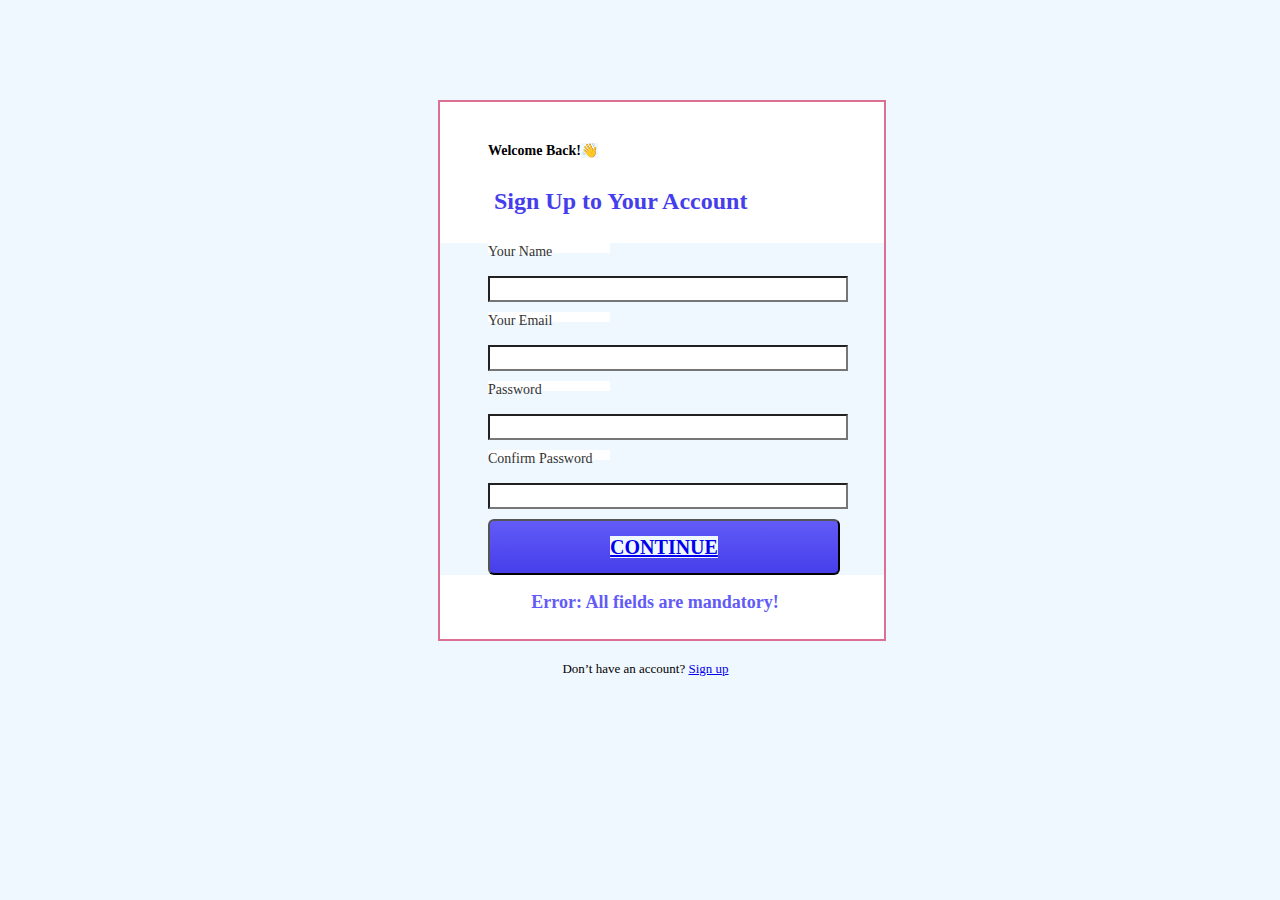
<file: index.html>
<!DOCTYPE html>
<html lang="en">

<head>
    <meta charset="UTF-8">
    <meta name="viewport" content="width=device-width, initial-scale=1.0">
    <title>F3 contest 3 july Suji</title>
    <link rel="stylesheet" href="style.css">
</head>

<body>
    <div class="container">
        <div class="box1">
            <div class="signup1">
                <p id="welcome">Welcome Back!<span>&#128075;</span></p>
                <h2 class="account">Sign Up to Your Account</h2>
                <form id="signuporm">
                <p id="pname">Your Name </p><br>
                <input type="text" id="name"><br>
                <p id="pemail">Your Email </p><br>
                <input type="text" id="email"><br>
                <p id="ppassword">Password </p><br>
                <input type="password" id="password"><br>
                <p id="pconfirm">Confirm Password</p> <br>
                <input type="password" id="confirm"><br>
                <button id="btn" type="submit" ><a href="profile.html">CONTINUE</a></a></button>
                <p id="signupMessage"></p>
            </form>
                <h2 id="error">Error: All fields are mandatory!</h2>
            </div>
            <p id="dont"> Don’t have an account? <a href="index.html">Sign up</a> </p>
        </div>
    </div>
    <script src="script.js"></script>
</body>

</html>
</file>
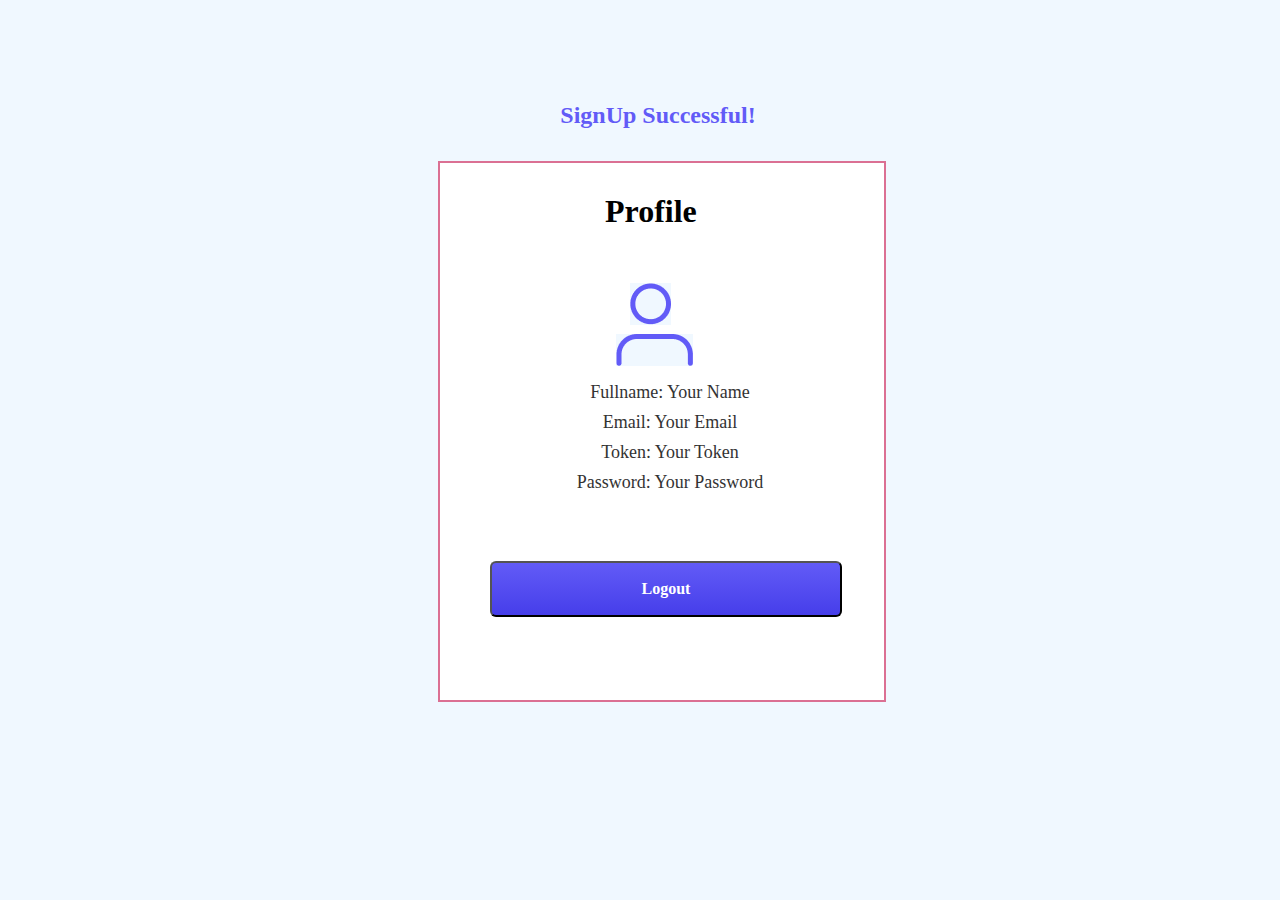
<file: profile.html>
<!DOCTYPE html>
<html lang="en">

<head>
    <meta charset="UTF-8">
    <meta name="viewport" content="width=device-width, initial-scale=1.0">
    <title>F3 contest 3 july Suji</title>
    <link rel="stylesheet" href="style1.css">
</head>

<body>
    <div class="container">
        <div class="box1">
            <h3 id="signup">SignUp Successful!</h3>
            <div class="signup1">
                <h1 id="pro">Profile</h1>
                <div class="icn"><img src="./image/Vector.png" alt="">
                <div class="icn1"><img src="./image/Vector (1).png" alt=""></div>
                <p id="name">Fullname: Your Name</p>
                <p id="email">Email: Your Email</p>
                <p id="token">Token: Your Token</p>
                <p id="password">Password: Your Password</p>
                <button id="logoutBtn">Logout</button>
            </div>
        </div>
        <script src="script.js"></script>
</body>

</html>
</file>
<file: style.css>
* {
    background-color: aliceblue;
}

.box1 {
    width: 600px;
    height: 750px;
    margin-top: 50px;
    margin-left: 80px;
    
}

.signup1 {
    width: 444px;
    height: 537px;
    margin-top: 100px;
    margin-left: 350px;
    border: 2px solid palevioletred;
    background-color: white;
}

#welcome {
    width: 116px;
    height: 22.32158660888672px;
    margin-top: 40px;
    margin-left: 48px;
    font-family: Mulish;
    font-size: 14px;
    font-weight: 400;
    line-height: 18px;
    letter-spacing: 0em;
    text-align: left;
    font-family: Mulish;
    font-size: 14px;
    font-weight: 700;
    line-height: 18px;
    letter-spacing: 0em;
    text-align: left;
    background-color: white;
    color: linear-gradient(0deg, #333333, #333333),
        linear-gradient(0deg, #757575, #757575);

}

.account {
    width: 340px;
    height: 37px;
    margin-top: 22px;
    margin-left: 54px;
    font-family: Mulish;
    font-size: 24px;
    font-weight: 700;
    line-height: 30px;
    letter-spacing: 0em;
    text-align: left;
    color: #333333;
    background-color: white;
    color: #463EEA;
}

#pname {
    width: 122px;
    height: 10px;
    margin: 0;
    margin-top: 10px;
    margin-left: 48px;
    font-family: Mulish;
    font-size: 14px;
    font-weight: 500;
    line-height: 18px;
    letter-spacing: 0em;
    text-align: left;
    color: #333333;
    background-color: white;
}

#name {
    width: 352px;
    height: 20px;
    margin: 0;
    margin-top: 5px;
    margin-left: 48px;
    font-family: Mulish;
    font-size: 14px;
    font-weight: 500;
    line-height: 18px;
    letter-spacing: 0em;
    text-align: left;
    color: #333333;
    background-color: white;
}

#pemail {
    width: 122px;
    height: 10px;
    margin: 0;
    margin-top: 10px;
    margin-left: 48px;
    font-family: Mulish;
    font-size: 14px;
    font-weight: 500;
    line-height: 18px;
    letter-spacing: 0em;
    text-align: left;
    color: #333333;
    background-color: white;
}

#email {
    width: 352px;
    height: 20px;
    margin: 0;
    margin-top: 5px;
    margin-left: 48px;
    font-family: Mulish;
    font-size: 14px;
    font-weight: 500;
    line-height: 18px;
    letter-spacing: 0em;
    text-align: left;
    color: #333333;
    background-color: white;
}

#ppassword {
    width: 122px;
    height: 10px;
    margin: 0;
    margin-top: 10px;
    margin-left: 48px;
    font-family: Mulish;
    font-size: 14px;
    font-weight: 500;
    line-height: 18px;
    letter-spacing: 0em;
    text-align: left;
    color: #333333;
    background-color: white;
}

#password {
    width: 352px;
    height: 20px;
    margin: 0;
    margin-top: 5px;
    margin-left: 48px;
    font-family: Mulish;
    font-size: 14px;
    font-weight: 500;
    line-height: 18px;
    letter-spacing: 0em;
    text-align: left;
    color: #333333;
    background-color: white;
}

#pconfirm {
    width: 122px;
    height: 10px;
    margin: 0;
    margin-top: 10px;
    margin-left: 48px;
    font-family: Mulish;
    font-size: 14px;
    font-weight: 500;
    line-height: 18px;
    letter-spacing: 0em;
    text-align: left;
    color: #333333;
    background-color: white;
}

#confirm {
    width: 352px;
    height: 20px;
    margin: 0;
    margin-top: 5px;
    margin-left: 48px;
    font-family: Mulish;
    font-size: 14px;
    font-weight: 500;
    line-height: 18px;
    letter-spacing: 0em;
    text-align: left;
    color: #333333;
    background-color: white;
}

#btn {
    width: 352px;
    height: 55.8px;
    margin-top: 10px;
    margin-left: 48px;
    padding: 9px 14px 9px 14px;
    border-radius: 6px;
    gap: 10px;
    background: linear-gradient(180deg, #625BF7 0%, #463EEA 100%);
    color: white;
    font-family: Mulish;
    font-size: 20px;
    font-weight: 800;
    line-height: 18px;
    letter-spacing: 0em;
    text-align: center;
}

#error {
    width: 340px;
    height: 37px;
    margin-top: 10px;
    margin-left: 45px;
    font-family: Mulish;
    font-size: 18px;
    font-weight: 700;
    line-height: 23px;
    letter-spacing: 0em;
    text-align: center;
    color: #625BF7;
    background-color: white;
}

#dont {
    width: 175px;
    height: 15px;
    margin-top: 20px;
    margin-left: 470px;
    font-family: Mulish;
    font-size: 13px;
    font-weight: 400;
    line-height: 15px;
    letter-spacing: 0em;
    text-align: center;
    color: linear-gradient(0deg, #333333, #333333),
        linear-gradient(0deg, #625BF7, #625BF7);
}
@media screen and (max-width: 600px) {
    .container {
      max-width: 100%;
      padding: 10px;
    }
  }
</file>
<file: style1.css>
* {
    background-color: aliceblue;
}

.box1 {
    width: 600px;
    height: 750px;
    margin-top: 50px;
    margin-left: 80px;

}

#signup {
    width: 340px;
    height: 37px;
    margin-top: 100px;
    margin-left: 400px;
    color: #625BF7;
    font-family: Mulish;
    font-size: 24px;
    font-weight: 700;
    line-height: 30px;
    letter-spacing: 0em;
    text-align: center;

}

.signup1 {
    width: 444px;
    height: 537px;
    margin-top: 15px;
    margin-left: 350px;
    border: 2px solid palevioletred;
    background-color: white;
}

#pro {
    width: 80px;
    height: 30px;
    margin-top: 30px;
    margin-left: 165px;
    background-color: white;
}

.icn {
    width: 35.66666793823242px;
    height: 35.66666793823242px;
    margin-top: 60px;
    margin-left: 190px;
    background: #625BF7;
}

.icn1 {
    width: 71.33333587646484px;
    height: 26.75px;
    margin-top: 5px;
    margin-left: -14px;
    background: #625BF7;

}

#name {
    width: 340px;
    height: 37px;
    margin-top: 20px;
    margin-left: -130px;
    font-family: Mulish;
    font-size: 18px;
    font-weight: 400;
    line-height: 23px;
    letter-spacing: 0em;
    text-align: center;
    color: #333333;
    background-color: white;
}

#email {
    width: 340px;
    height: 37px;
    margin-top: -25px;
    margin-left: -130px;
    font-family: Mulish;
    font-size: 18px;
    font-weight: 400;
    line-height: 23px;
    letter-spacing: 0em;
    text-align: center;
    color: #333333;
    background-color: white;
}

#token {
    width: 340px;
    height: 37px;
    margin-top: -25px;
    margin-left: -130px;
    font-family: Mulish;
    font-size: 18px;
    font-weight: 400;
    line-height: 23px;
    letter-spacing: 0em;
    text-align: center;
    color: #333333;
    background-color: white;
}

#password {
    width: 340px;
    height: 37px;
    margin-top: -25px;
    margin-left: -130px;
    font-family: Mulish;
    font-size: 18px;
    font-weight: 400;
    line-height: 23px;
    letter-spacing: 0em;
    text-align: center;
    color: #333333;
    background-color: white;
}

#logoutBtn {
    width: 352px;
    height: 55.8px;
    margin-top: 35px;
    margin-left: -140px;
    padding: 9px 14px 9px 14px;
    border-radius: 6px;
    gap: 10px;
    background: linear-gradient(180deg, #625BF7 0%, #463EEA 100%);
    font-family: Mulish;
    font-size: 16px;
    font-weight: 800;
    line-height: 18px;
    letter-spacing: 0em;
    text-align: center;
    color: white;
}
@media screen and (max-width: 600px) {
    .container {
      max-width: 100%;
      padding: 10px;
    }
  }
</file>
